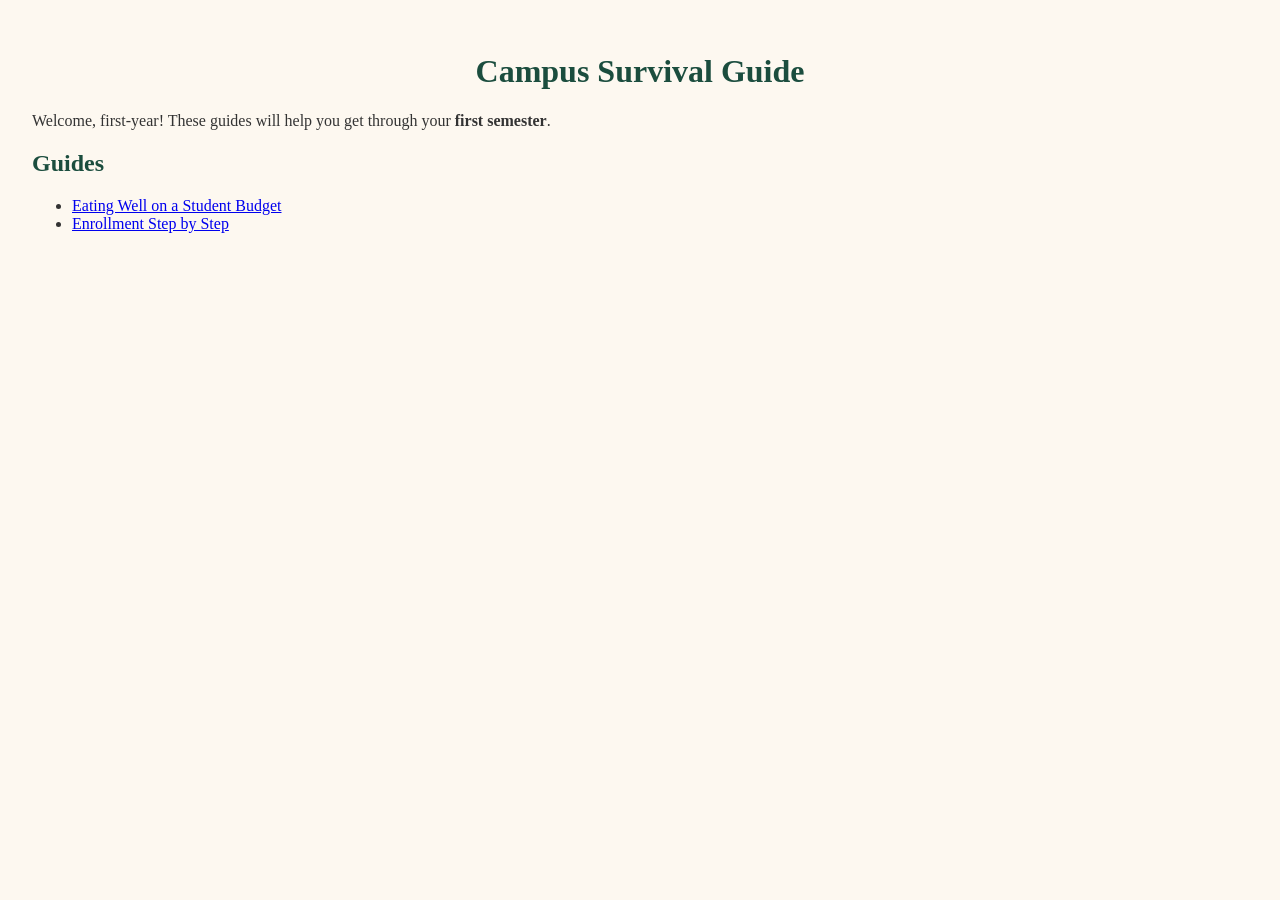
<file: index.html>
<!DOCTYPE html>
<html lang="en">
<head>
    <meta charset="UTF-8">
    <meta name="viewport" content="width=device-width, initial-scale=1.0">
    <link rel="stylesheet" href="styles.css">
    <title>Campus Survival Guide</title>
</head>
<body>
   <h1>Campus Survival Guide</h1>
   <p class="Intro">Welcome, first-year! These guides will help you get through your <strong>first semester</strong>.</p>

    <h2>Guides</h2>
    <ul>
        <li><a href="guides/food.html">Eating Well on a Student Budget</a></li>
        <li><a href="guides/enrollment.html">Enrollment Step by Step</a></li>
    </ul>
</body>
</html>
</file>
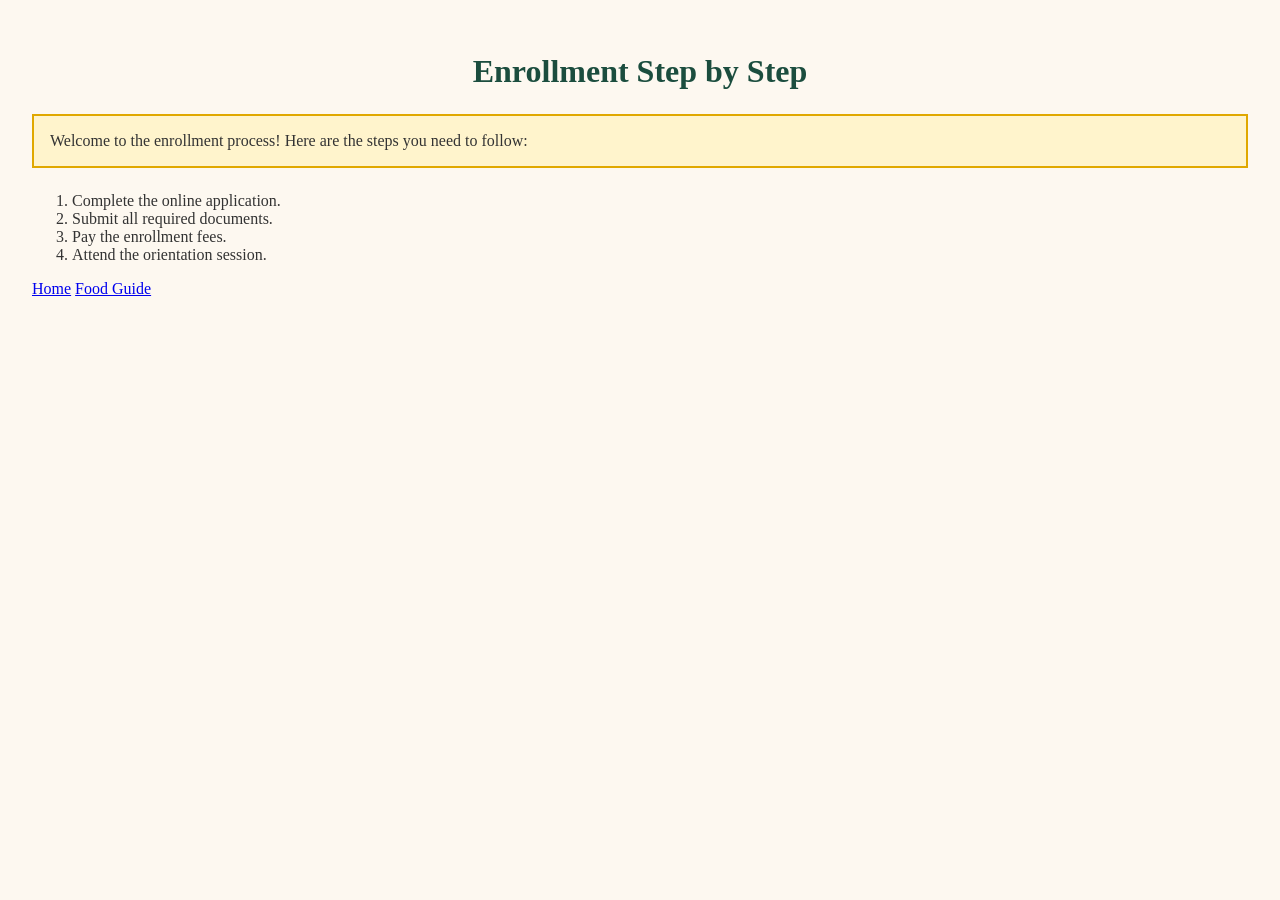
<file: guides/enrollment.html>
<!DOCTYPE html>
<html lang="en">
<head>
  <meta charset="UTF-8">
  <meta name="viewport" content="width=device-width, initial-scale=1.0">
  <link rel="stylesheet" href="../styles.css">
  <title>Enrollment Step by Step</title>
</head>
<body>
  <h1>Enrollment Step by Step</h1>

  <p class="tip"> Welcome to the enrollment process! Here are the steps you need to follow:</p>

  <ol>
    <li>Complete the online application.</li>
    <li>Submit all required documents.</li>
    <li>Pay the enrollment fees.</li>
    <li>Attend the orientation session.</li>
  </ol>

  <nav>
    <a href="../index.html">Home</a>
    <a href="food.html">Food Guide</a>
  </nav>
</body>
</html>
</file>
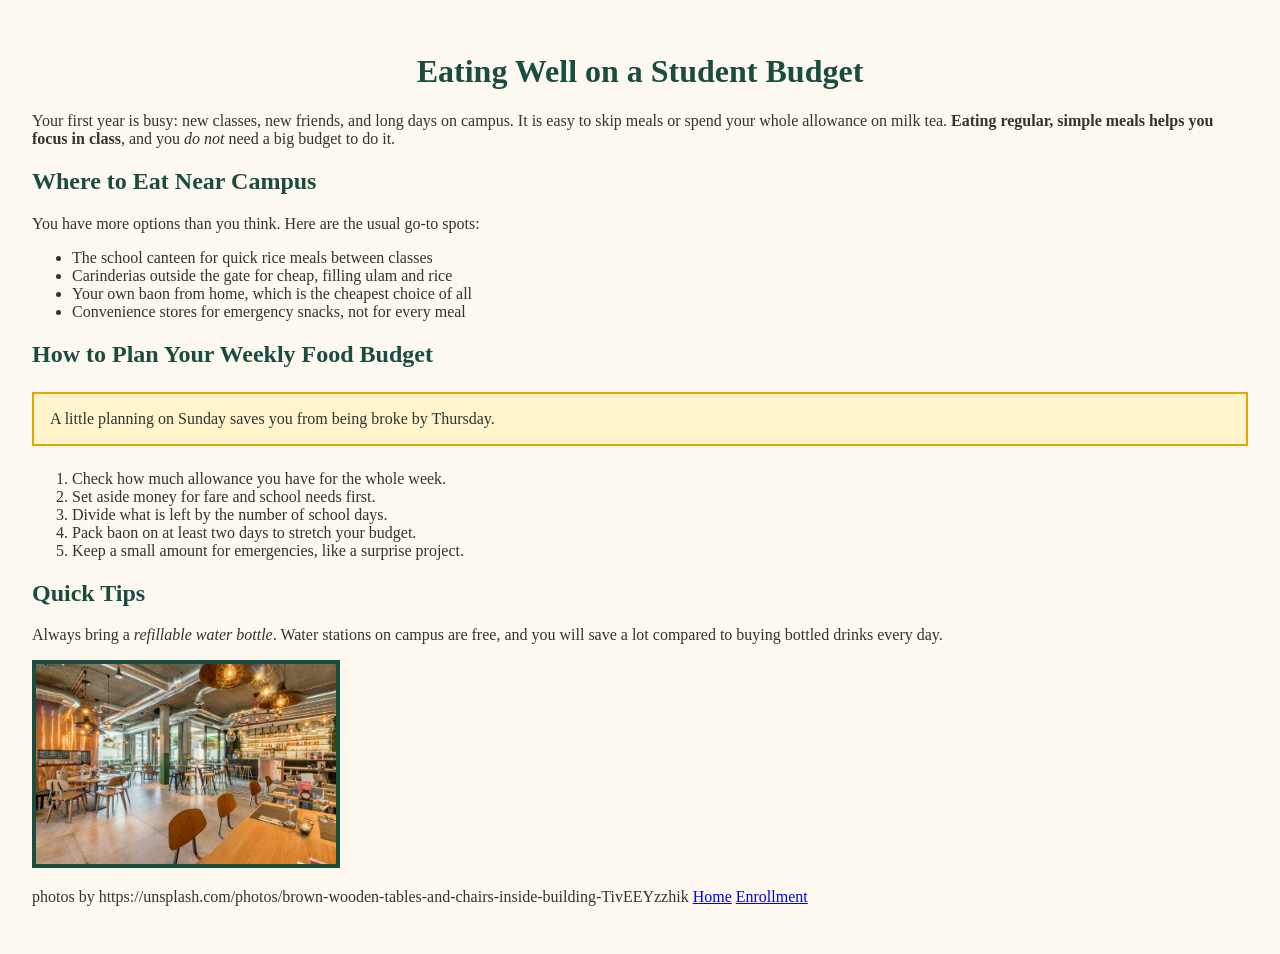
<file: guides/food.html>
<!DOCTYPE html>
<html lang="en">
<head>
  <meta charset="UTF-8">
  <meta name="viewport" content="width=device-width, initial-scale=1.0">
  <link rel="stylesheet" href="../styles.css">
  <title>Eating Well on a Student Budget</title>
</head>
<body>
  <h1>Eating Well on a Student Budget</h1>

  <p>
    Your first year is busy: new classes, new friends, and long days on campus.
    It is easy to skip meals or spend your whole allowance on milk tea.
    <strong>Eating regular, simple meals helps you focus in class</strong>,
    and you <em>do not</em> need a big budget to do it.
  </p>

  <h2>Where to Eat Near Campus</h2>
  <p>You have more options than you think. Here are the usual go-to spots:</p>
  <ul>
    <li>The school canteen for quick rice meals between classes</li>
    <li>Carinderias outside the gate for cheap, filling ulam and rice</li>
    <li>Your own baon from home, which is the cheapest choice of all</li>
    <li>Convenience stores for emergency snacks, not for every meal</li>
  </ul>

  <h2>How to Plan Your Weekly Food Budget</h2>
  <p class="tip">A little planning on Sunday saves you from being broke by Thursday.</p>
  <ol>
    <li>Check how much allowance you have for the whole week.</li>
    <li>Set aside money for fare and school needs first.</li>
    <li>Divide what is left by the number of school days.</li>
    <li>Pack baon on at least two days to stretch your budget.</li>
    <li>Keep a small amount for emergencies, like a surprise project.</li>
  </ol>

  <h2>Quick Tips</h2>
  <p>
    Always bring a <em>refillable water bottle</em>. Water stations on campus
    are free, and you will save a lot compared to buying bottled drinks every day.
  </p>
  
<img src="../images/images canteen.jpg"
     alt="Canteen"
     width="300">
  <p> photos by https://unsplash.com/photos/brown-wooden-tables-and-chairs-inside-building-TivEEYzzhik
  <a href="../index.html">Home</a>
<a href="enrollment.html">Enrollment</a>
</body>
</html>
</file>
<file: styles.css>
body {
    font-family: 'Times New Roman', Times, serif;
    color: #333333;
    background-color: #FDF8F0;
    padding: 24px;
}

h1, h2 {
    color: #1B4D3E;
}
h1 {
    text-align: center;
}

.intro {
    font-size: 20px;
}

.tip {
    background-color: #FFF4CC;
    padding: 16px;
    border: 2px solid #E0A800;
    margin: 24px 0;
}

img {
    border: 4px solid #1B4D3E;
}
</file>
